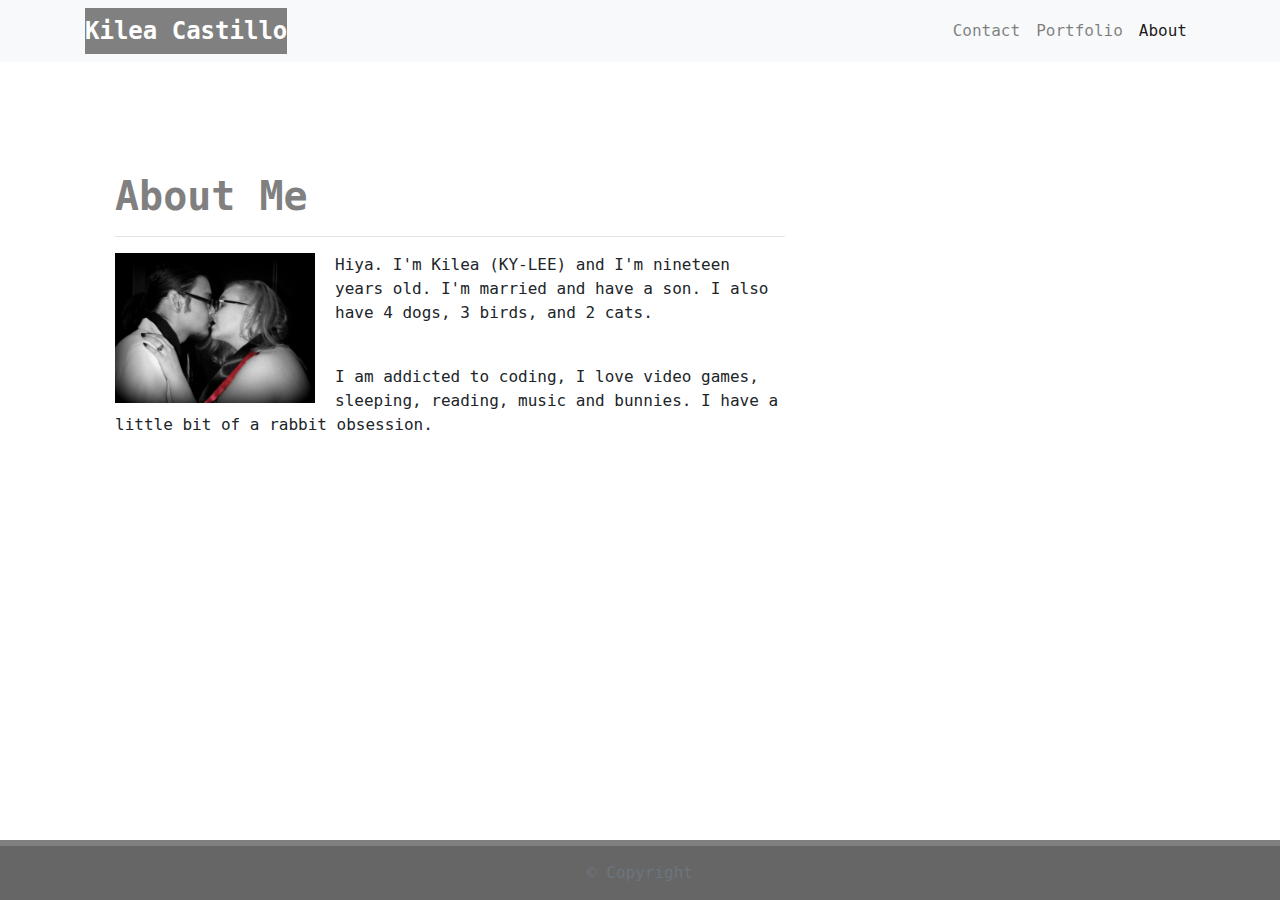
<file: index.html>
<!DOCTYPE html>
<html lang="en-us">
  <head>
    <meta charset="UTF-8" />
    <meta name="viewport" content="width=device-width, initial-scale=1.0" />
    <meta http-equiv="X-UA-Compatible" content="ie=edge" />

    <title>Bootstrap Basic Portfolio</title>

    <!-- Boostrap Stylesheet -->
    <link
      rel="stylesheet"
      href="https://maxcdn.bootstrapcdn.com/bootstrap/4.0.0/css/bootstrap.min.css"
    />

    <!-- Our own CSS stylesheet -->
    <link rel="stylesheet" href="assets/css/styles.css" media="screen" />
  </head>

  <body>
    <nav class="navbar navbar-expand-lg navbar-light bg-light">
      <div class="container">
        <!-- Brand and toggle get grouped for better mobile display -->
        <a class="navbar-brand" href="index.html" id="logo">Kilea Castillo</a>
        <button
          class="navbar-toggler"
          type="button"
          data-toggle="collapse"
          data-target="#navbarTogglerDemo01"
          aria-controls="navbarTogglerDemo01"
          aria-expanded="false"
          aria-label="Toggle navigation"
        >
          <span class="navbar-toggler-icon"></span>
        </button>
        <!-- Collect the nav links, forms, and other content for toggling -->
        <div class="collapse navbar-collapse" id="navbarTogglerDemo01">
          <ul class="navbar-nav ml-auto mt-2 mt-lg-0">
            <li class="nav-item">
              <a class="nav-link" href="contact.html">Contact</a>
            </li>
            <li class="nav-item">
              <a class="nav-link" href="portfolio.html">Portfolio</a>
            </li>
            <li class="nav-item active">
              <a class="nav-link" href="index.html">About</a>
            </li>
          </ul>
        </div>
        <!-- /.navbar-collapse -->
      </div>
      <!-- /.container -->
    </nav>
    <!-- End of navbar -->

    <!-- Start of container -->
    <main class="container">
      <section class="row">
        <div class="col-md-8">
          <article class="block">
            <h1 class="block-header">About Me</h1>
            <hr />
            <img src="assets/imgs/wedding.jpg" alt="me and husband" id="about-image" />
            <p>
              Hiya. I'm Kilea (KY-LEE) and I'm nineteen years old. I'm married and have a son. I also have 4 dogs, 3 birds, and 2 cats.
            </p>
            <br />
            <p>
              I am addicted to coding, I love video games, sleeping, reading, music and bunnies. I have a little bit of a rabbit obsession.
            </p>
          </article>
        </div>
      </section>
    </main>
    <!-- End of container -->

    <!-- Start of footer -->
    <footer class="footer">
      <div class="two-toned-footer-color"></div>
      <p class="text-muted text-muted-footer text-center">
        &copy; Copyright
      </p>
    </footer>
    <!-- End of footer -->

    <!-- jQuery CDN -->
    <script
      type="text/javascript"
      src="https://cdnjs.cloudflare.com/ajax/libs/jquery/3.2.1/jquery.min.js"
    ></script>

    <!-- Bootstrap CDN -->
    <script src="https://maxcdn.bootstrapcdn.com/bootstrap/4.0.0/js/bootstrap.min.js"></script>
  </body>
</html>
</file>
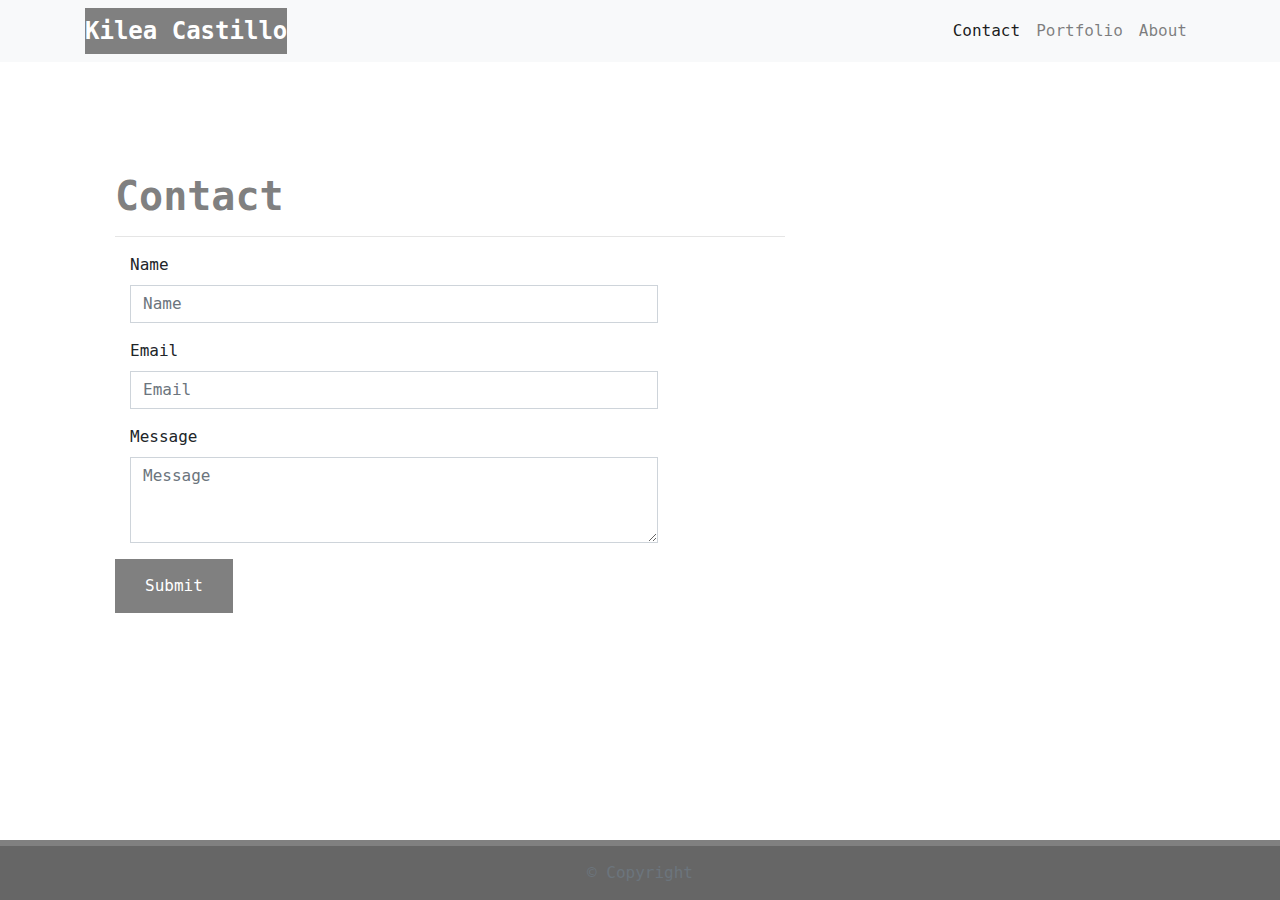
<file: contact.html>
<!DOCTYPE html>
<html lang="en-us">

<head>

  <meta charset="UTF-8">
  <meta name="viewport" content="width=device-width, initial-scale=1.0">
  <meta http-equiv="X-UA-Compatible" content="ie=edge">

  <title>Bootstrap Basic Portfolio</title>

  <!-- Boostrap Stylesheet -->
  <link rel="stylesheet" href="https://maxcdn.bootstrapcdn.com/bootstrap/4.0.0/css/bootstrap.min.css">

  <!-- Our own CSS stylesheet -->
  <link rel="stylesheet" href="assets/css/styles.css" media="screen">

</head>

<body>

    <nav class="navbar navbar-expand-lg navbar-light bg-light">
        <div class="container">
          <!-- Brand and toggle get grouped for better mobile display -->
          <a class="navbar-brand" href="index.html" id="logo">Kilea Castillo</a>
          <button class="navbar-toggler" type="button" data-toggle="collapse" data-target="#navbarTogglerDemo01"
            aria-controls="navbarTogglerDemo01" aria-expanded="false" aria-label="Toggle navigation">
            <span class="navbar-toggler-icon"></span>
          </button>
          <!-- Collect the nav links, forms, and other content for toggling -->
          <div class="collapse navbar-collapse" id="navbarTogglerDemo01">
            <ul class="navbar-nav ml-auto mt-2 mt-lg-0">
              <li class="nav-item">
                <a class="nav-link active" href="contact.html">Contact</a>
              </li>
              <li class="nav-item">
                <a class="nav-link" href="portfolio.html">Portfolio</a>
              </li>
              <li class="nav-item">
                <a class="nav-link" href="index.html">About</a>
              </li>
            </ul>
          </div>
          <!-- /.navbar-collapse -->
        </div>
        <!-- /.container -->
      </nav>
      <!-- End of navbar -->

  <!-- Start of container -->
  <main class="container">
    <section class="row">
      <div class="col-md-8">
        <form class="block form-horizontal">
          <h1 class="block-header">Contact</h1>
          <hr />
          <div class="form-group">
            <label for="name" class="col-sm-2 control-label">Name</label>
            <div class="col-sm-10">
              <input type="email" class="form-control" id="name" placeholder="Name">
            </div>
          </div>
          <div class="form-group">
            <label for="email" class="col-sm-2 control-label">Email</label>
            <div class="col-sm-10">
              <input type="password" class="form-control" id="email" placeholder="Email">
            </div>
          </div>
          <div class="form-group">
            <label class="col-sm-2 control-label" for="msg">Message</label>
            <div class="col-sm-10">
              <textarea id="msg" class="form-control" rows="3" placeholder="Message"></textarea>
            </div>
          </div>
          <button class="submit-btn">Submit</button>
        </form>
      </div>
    </section>
  </main>
  <!-- End of container -->

  <!-- Start of footer -->
  <footer class="footer">
    <div class="two-toned-footer-color"></div>
    <p class="text-muted text-muted-footer text-center">
      &copy; Copyright
    </p>
  </footer>
  <!-- End of footer -->

  <!-- jQuery CDN -->
  <script type="text/javascript" src="https://cdnjs.cloudflare.com/ajax/libs/jquery/3.2.1/jquery.min.js"></script>

  <!-- Bootstrap CDN -->
  <script src="https://maxcdn.bootstrapcdn.com/bootstrap/4.0.0/js/bootstrap.min.js"></script></script>

</body>

</html>
</file>
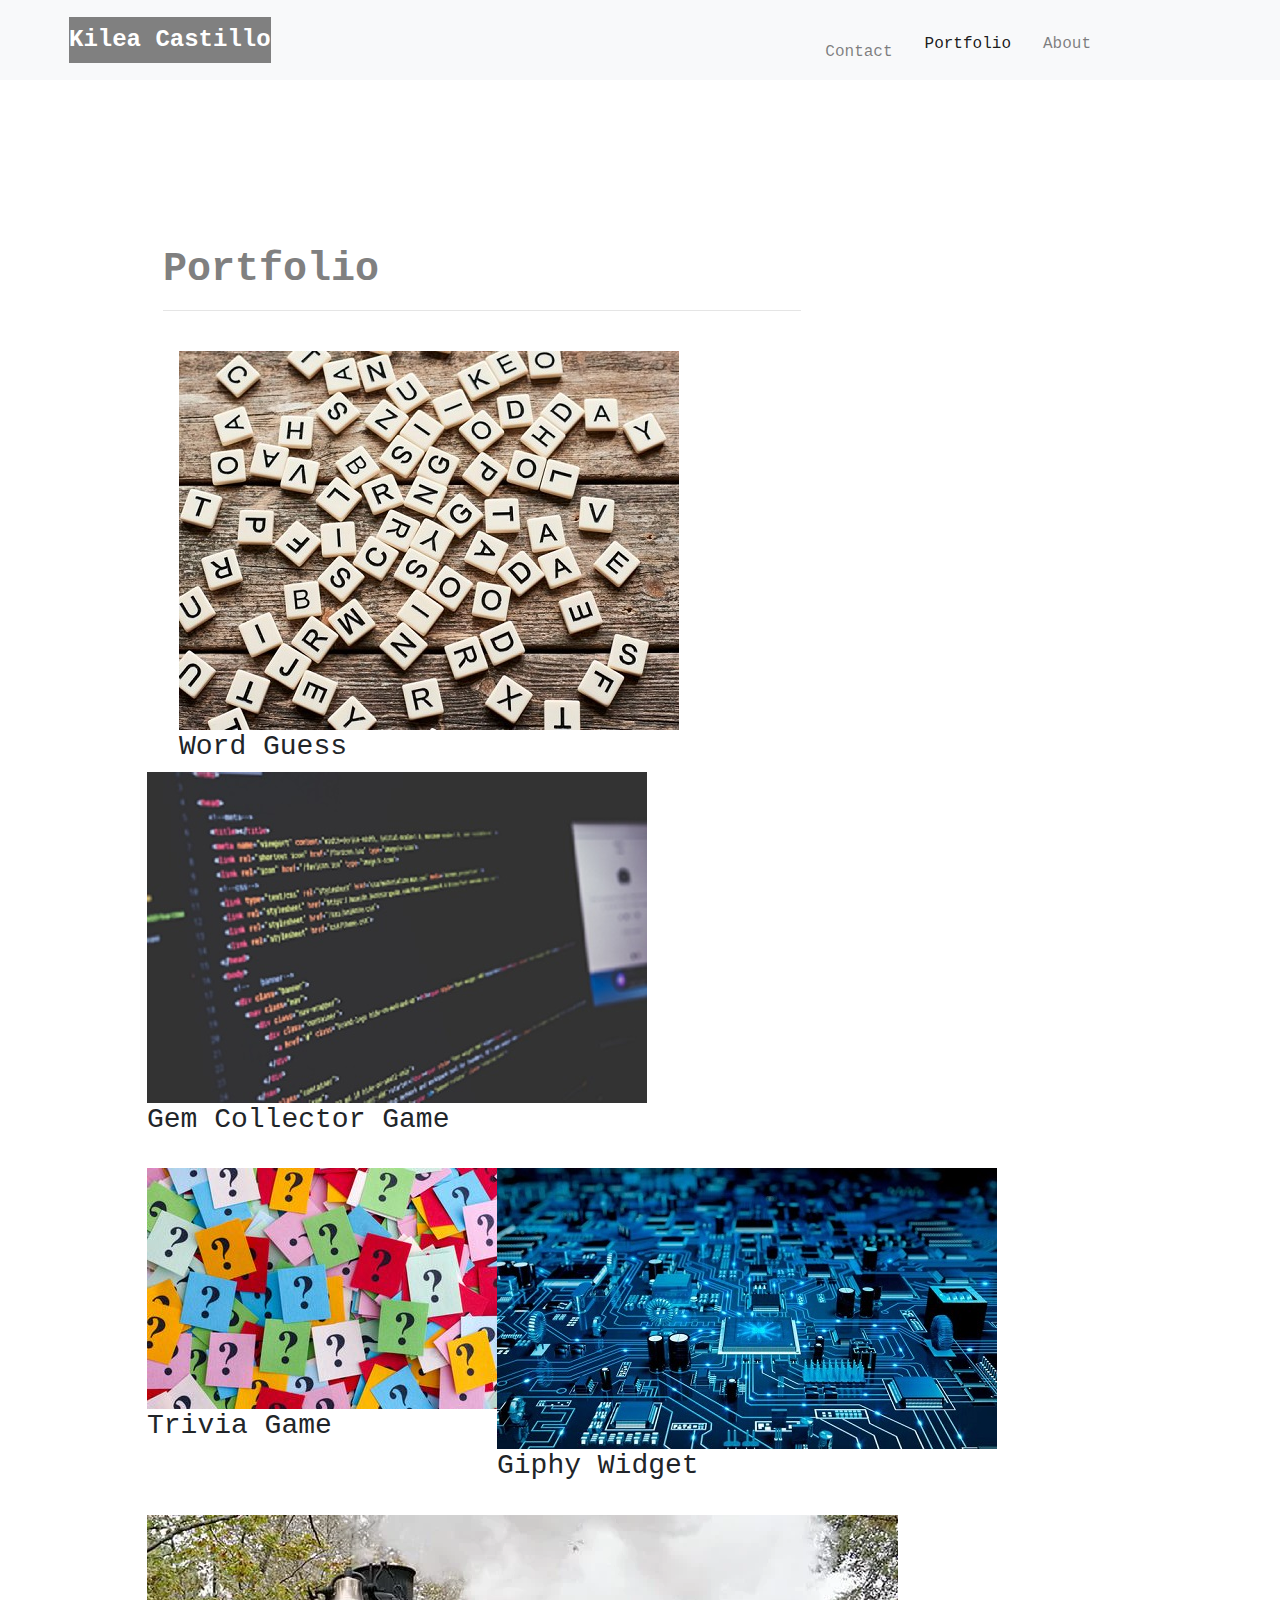
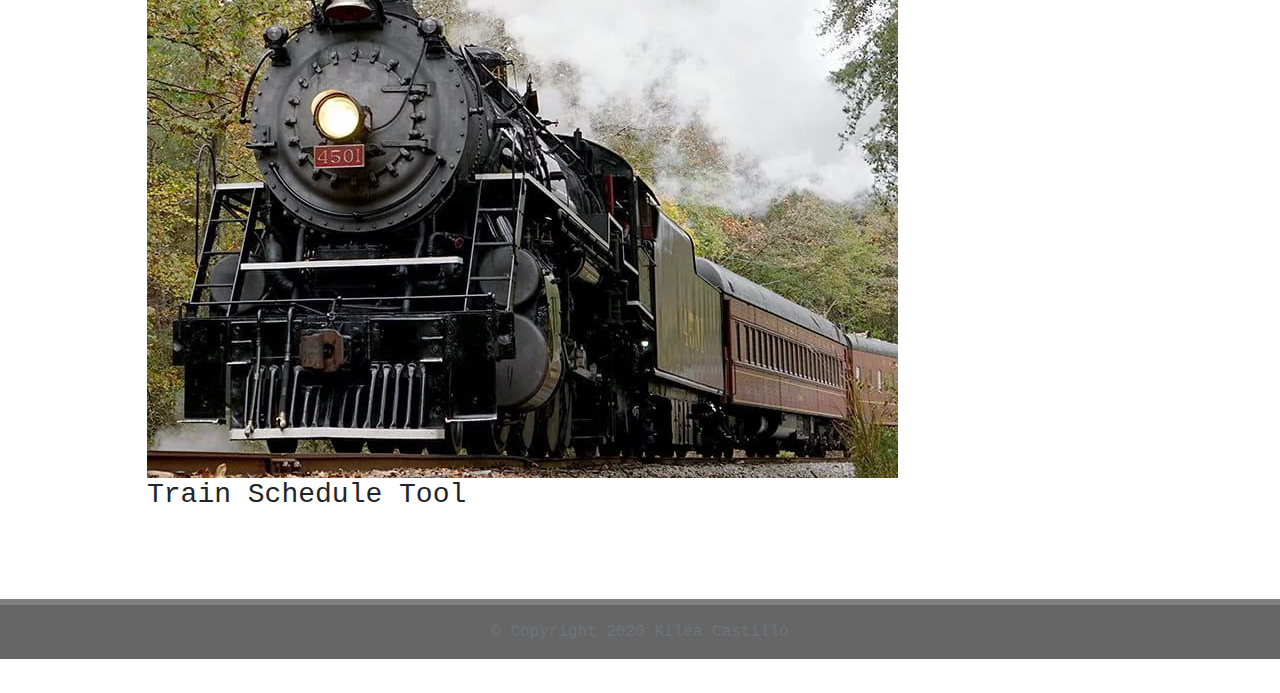
<file: portfolio.html>
<!DOCTYPE html>
<html lang="en-us">

<head>
  <meta charset="UTF-8" />
  <meta name="viewport" content="width=device-width, initial-scale=1.0" />
  <meta http-equiv="X-UA-Compatible" content="ie=edge" />

  <title>Bootstrap Basic Portfolio</title>

  <!-- Boostrap Stylesheet -->
  <link rel="stylesheet" href="https://maxcdn.bootstrapcdn.com/bootstrap/4.0.0/css/bootstrap.min.css" />
  <!-- Our own CSS stylesheet -->
  <link rel="stylesheet" href="assets/css/styles.css" media="screen" />
</head>

<body>
  <nav class="navbar navbar-expand-lg navbar-light bg-light">
    <div class="container">
      <!-- Brand and toggle get grouped for better mobile display -->
      <a class="navbar-brand" href="index.html" id="logo">Kilea Castillo
      <button class="navbar-toggler" type="button" data-toggle="collapse" data-target="#navbarTogglerDemo01"
        aria-controls="navbarTogglerDemo01" aria-expanded="false" aria-label="Toggle navigation">
        <span class="navbar-toggler-icon"></span>
      </button>
      <!-- Collect the nav links, forms, and other content for toggling -->
      <div class="collapse navbar-collapse" id="navbarTogglerDemo01">
        <ul class="navbar-nav ml-auto mt-2 mt-lg-0">
          <li class="nav-item">
            <a class="nav-link" href="contact.html">Contact
          </li>
          <li class="nav-item active">
            <a class="nav-link" href="portfolio.html">Portfolio
          </li>
          <li class="nav-item">
            <a class="nav-link" href="index.html">About
          </li>
        </ul>
      </div>
      <!-- /.navbar-collapse -->
    </div>
    <!-- /.container -->
  </nav>
  <!-- End of navbar -->

  <!-- Start of container -->
  <div class="container">
    <main class="row">
      <div class="col-md-8">
        <article class="block">
          <h1 class="block-header">Portfolio</h1>
          <hr />
          <div class="row">
            <div class="col-sm-6 col-md-12 col-lg-6">
              <a href="https://norwayflames.github.io/Word_Guess_Game/">
              <img class="work" src="assets/imgs/words.jpeg" alt="Word Guess"></a>
              <h3>Word Guess</h3>
            </div>
            <br>
            <div class="col-sm-6 col-md-12 col-lg-6">
              <a href="https://norwayflames.github.io/unit-4-game/">
              <img class="work" src="assets/imgs/code.jpg" alt="Gem Game" /></a>
              <h3>Gem Collector Game</h3>
            </div>
          </div>
          <br>
          <div class="row">
            <div class="col-sm-6 col-md-12 col-lg-6">
              <a href="https://norwayflames.github.io/TriviaGame/">
              <img class="work" src="assets/imgs/trivia.jpg" alt="Trivia" /></a>
              <h3>Trivia Game</h3>
            </div>
            <br>
            <div class="col-sm-6 col-md-12 col-lg-6">
              <a href="https://norwayflames.github.io/giphyapi/">
              <img class="work" src="assets/imgs/specs.jpg" alt="Giphy Widget" /></a>
              <h3>Giphy Widget</h3>
            </div>
          </div>
          <br>
          <div class="row">
            <div class="col-sm-6 col-md-12 col-lg-6">
              <a href="https://norwayflames.github.io/iliketrains/">
              <img class="work" src="assets/imgs/train.webp" alt="train schedule tool" /></a>
              <h3>Train Schedule Tool</h3>
            </div>
          </div>
        </article>
      </div>
    </main>
  </div>
  <!-- End of container -->

  <!-- Start of footer -->
  <footer class="footer">
    <div class="two-toned-footer-color"></div>
    <p class="text-muted text-muted-footer text-center">
      &copy; Copyright 2020 Kilea Castillo
    </p>
  </footer>
  <!-- End of footer -->

  <!-- jQuery CDN -->
  <script type="text/javascript" src="https://cdnjs.cloudflare.com/ajax/libs/jquery/3.2.1/jquery.min.js"></script>

  <!-- Bootstrap CDN -->
  <script src="https://maxcdn.bootstrapcdn.com/bootstrap/4.0.0/js/bootstrap.min.js"></script>
</body>

</html>
</file>
<file: assets/css/styles.css>
/* --- STYLES FOR ALL PAGES --- */
body {
  /* Typography */
  font-family: monospace;

  /* Visual */
  background-image: url("https://wallpaperplay.com/walls/full/d/7/3/329632.jpg");
}

html {
  /* Positioning */
  position: relative;

  /* Box-model */
  min-height: 100%;
}

/* add space for fixed nav */
main {
  margin: 80px 0;
}

/* create styles for use for all white main boxes */
.block {
  background-color: #fff;

  padding: 30px;
  margin-bottom: 30px;
}

.block-header {
  /* Typography */
  color: grey;
  font-family: monospace;
  font-weight: bold;
}

/* NAV START */
#logo {
  font-family: monospace;

  /* Typography */
  font-size: 24px;
  font-weight: bold;
  color: #fff;

  /* Visual */
  background: grey;
}

/* override bootstrap hover color and border */
.navbar-default .navbar-nav > li > a:hover {
  color: grey;
}

.navbar {
  background: white;
  border: none;
}

/* media query for nav background color change */
@media only screen and (max-width: 767px) {
  .navbar-header {
    background-color: grey;
  }
}
/* END NAV */


/* CONNECT W/ ME CSS */
.connect-header {
  /* Typography */
  font-size: 25px;
}

.connect-photo {
  /* Box-model */
  width: 55px;
  height: 55px;
}

#images {
  /* Box-model */
  padding-top: 15px;

  /* Typography */
  text-align: center;
}
/* END CONNECT W/ ME */


/* BEGIN FOOTER */
.footer {
  /* Positioning */
  position: absolute;
  bottom: 0;

  /* Box-model */
  width: 100%;
  height: 60px;

  /* Visual */
  background-color: #666;
}

.text-muted-footer {
  /* Box-model */
  margin-top: 15px;

  /* Typography */
  color: #fff;
}

.two-toned-footer-color {
  /* Box-model */
  height: 6px;
  padding-top: 3px;

  /* Visual */
  background-color: grey;
}
/* END FOOTER */
/* --- END STYLES FOR ALL PAGES --- */

/* --- PAGE-SPECIFIC STYLES --- */
/* ABOUT-ME PAGE */
.about-me-header {
  /* Positioning */
  margin-bottom: 33px;
  font-family: monospace;

  /* Typography */
  font-size: 32px;
  font-weight: bold;
  color: grey;
}

#about-image {
  /* Positioning */
  float: left;

  /* Box-model */
  width: 200px;
  margin: 0 20px 10px 0;
}
/* END ABOUT-ME PAGE */


/* PORTFOLIO PAGE */
.port-image {
  margin: 20px auto;
}
/* END PORTFOLIO PAGE */


/* CONTACT FORM PAGE  */
.form-control {
  /* give input boxes right angles */
  border-radius: 0;

  /* keep from horizontally resizing text area */
  min-width: 100%;
  max-width: 100%;
}

.submit-btn {
  /* Box-model */
  padding: 15px 30px;
  font-size: 16px;
  font-weight: lighter;

  /* Typography */
  color: #fff;

  /* Visual */
  background-color: grey;
  border: 0;
}

.submit-btn:hover {
  opacity: .7;
}

/* END CONTACT FORM PAGE */
</file>
